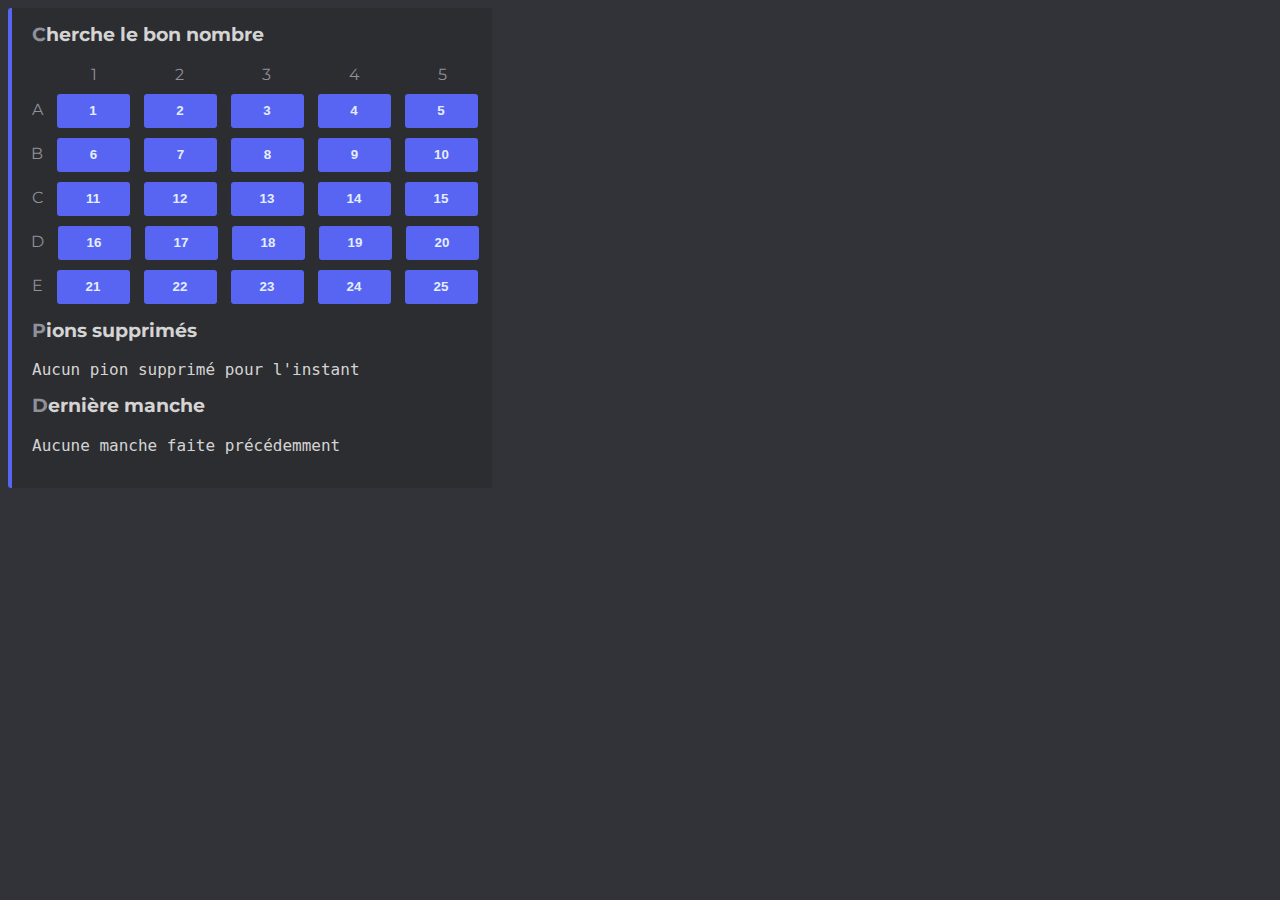
<file: index.html>
<!DOCTYPE html>
<html lang="en">
<head>
    <meta charset="UTF-8">
    <meta http-equiv="X-UA-Compatible" content="IE=edge">
    <meta name="viewport" content="width=device-width, initial-scale=1.0">
    <link rel="stylesheet" href="style.css">
    <title>Document</title>
</head>
<body>
    <div class="maincontainer">
        <h3><span>C</span>herche le bon nombre</h3><br>
        <div class="center">
        <span class="container"><span>1</span> <span>2</span> <span>3</span> <span>4</span> <span>5</span></span><br>
        <span class="index2">A</span> 
        <button class="a1" id="a1">1</button>
        <button class="a2" id="a2">2</button>
        <button class="a3" id="a3">3</button>
        <button class="a4" id="a4">4</button>
        <button class="a5" id="a5">5</button>
        <br>
        <span class="index2">B</span> 
        <button class="b1" id="b1">6</button>
        <button class="b2" id="b2">7</button>
        <button class="b3" id="b3">8</button>
        <button class="b4" id="b4">9</button>
        <button class="b5" id="b5">10</button>
        <br>
        <span class="index2">C</span> 
        <button class="c1" id="c1">11</button>
        <button class="c2" id="c2">12</button>
        <button class="c3" id="c3">13</button>
        <button class="c4" id="c4">14</button>
        <button class="c5" id="c5">15</button>
        <br>
        <span class="index2">D</span> 
        <button class="d1" id="d1">16</button>
        <button class="d2" id="d2">17</button>
        <button class="d3" id="d3">18</button>
        <button class="d4" id="d4">19</button>
        <button class="d5" id="d5">20</button>
        <br>
        <span class="index2">E</span> 
        <button class="e1" id="e1">21</button>
        <button class="e2" id="e2">22</button>
        <button class="e3" id="e3">23</button>
        <button class="e4" id="e4">24</button>
        <button class="e5" id="e5">25</button>
    </div>
    <h3><span>P</span>ions supprimés</h3><br>
    <div class="pions">
        <code class="hereskill">
            Aucun pion supprimé pour l'instant
        </code>
    </div><br>
    <h3><span>D</span>ernière manche</h3><br>
    <div class="pions">
        <code class="lastwin">
            Aucune manche faite précédemment
        </code>
    </div>
    </div>
    <script src="script.js"></script>
</body>
</html>
</file>
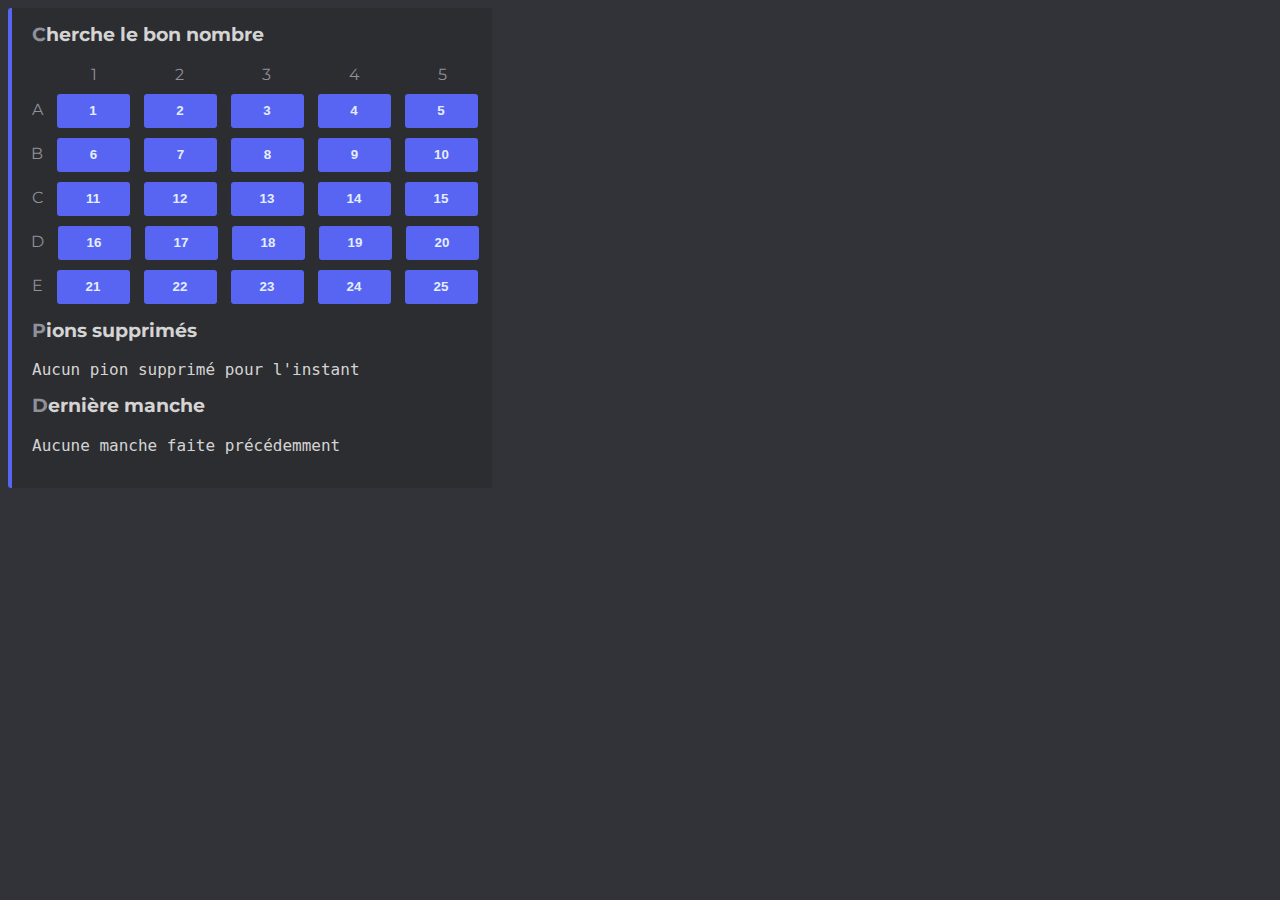
<file: a/index.html>
<!DOCTYPE html>
<html lang="en">
<head>
    <meta charset="UTF-8">
    <meta http-equiv="X-UA-Compatible" content="IE=edge">
    <meta name="viewport" content="width=device-width, initial-scale=1.0">
    <link rel="stylesheet" href="style.css">
    <title>Document</title>
</head>
<body>
    <div class="maincontainer">
        <h3><span>C</span>herche le bon nombre</h3><br>
        <div class="center">
        <span class="container"><span>1</span> <span>2</span> <span>3</span> <span>4</span> <span>5</span></span><br>
        <span class="index2">A</span> 
        <button class="a1" id="a1">1</button>
        <button class="a2" id="a2">2</button>
        <button class="a3" id="a3">3</button>
        <button class="a4" id="a4">4</button>
        <button class="a5" id="a5">5</button>
        <br>
        <span class="index2">B</span> 
        <button class="b1" id="b1">6</button>
        <button class="b2" id="b2">7</button>
        <button class="b3" id="b3">8</button>
        <button class="b4" id="b4">9</button>
        <button class="b5" id="b5">10</button>
        <br>
        <span class="index2">C</span> 
        <button class="c1" id="c1">11</button>
        <button class="c2" id="c2">12</button>
        <button class="c3" id="c3">13</button>
        <button class="c4" id="c4">14</button>
        <button class="c5" id="c5">15</button>
        <br>
        <span class="index2">D</span> 
        <button class="d1" id="d1">16</button>
        <button class="d2" id="d2">17</button>
        <button class="d3" id="d3">18</button>
        <button class="d4" id="d4">19</button>
        <button class="d5" id="d5">20</button>
        <br>
        <span class="index2">E</span> 
        <button class="e1" id="e1">21</button>
        <button class="e2" id="e2">22</button>
        <button class="e3" id="e3">23</button>
        <button class="e4" id="e4">24</button>
        <button class="e5" id="e5">25</button>
    </div>
    <h3><span>P</span>ions supprimés</h3><br>
    <div class="pions">
        <code class="hereskill">
            Aucun pion supprimé pour l'instant
        </code>
    </div><br>
    <h3><span>D</span>ernière manche</h3><br>
    <div class="pions">
        <code class="lastwin">
            Aucune manche faite précédemment
        </code>
    </div>
    </div>
    <script src="script.js"></script>
</body>
</html>
</file>
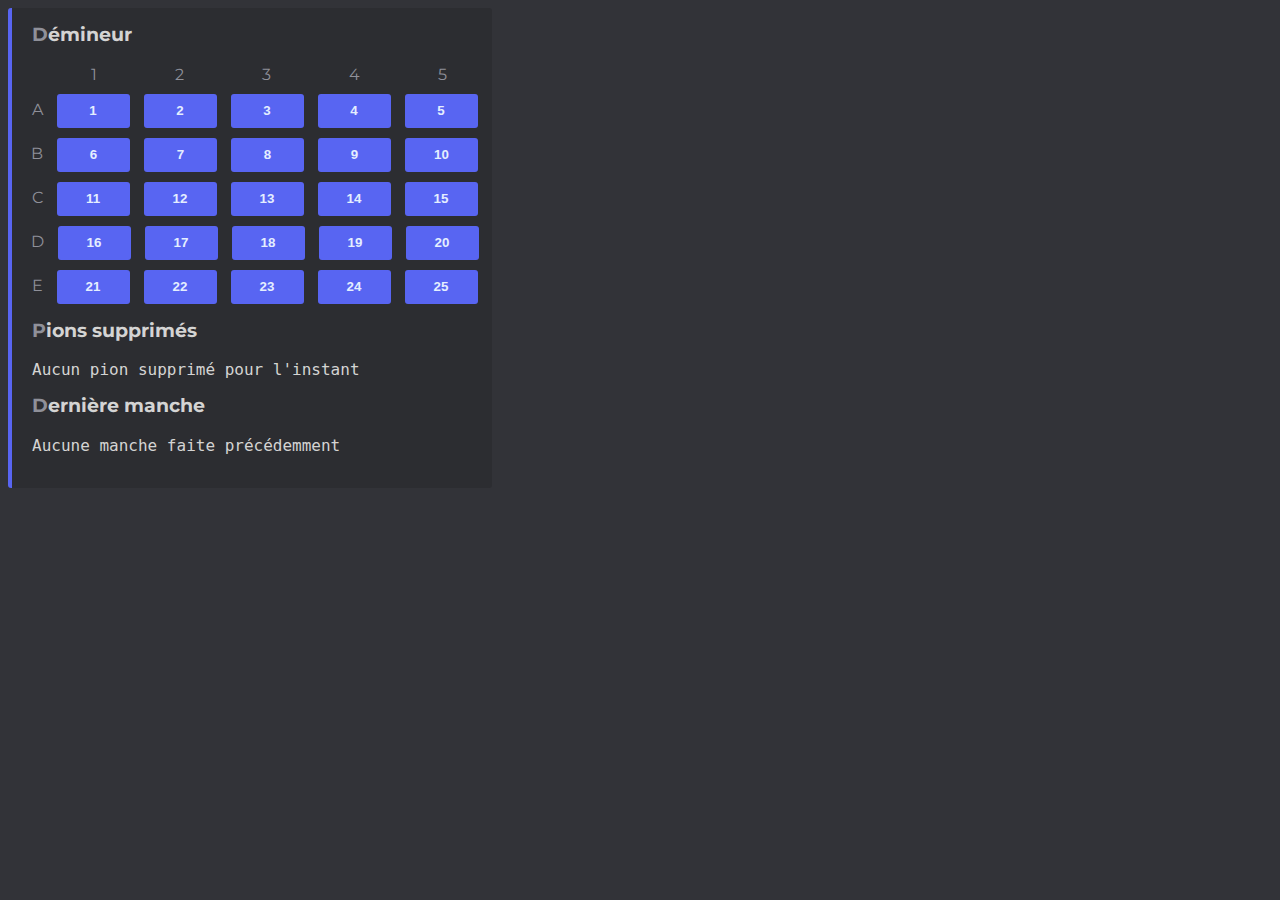
<file: src/index.html>
<!DOCTYPE html>
<html lang="en">
<head>
    <meta charset="UTF-8">
    <meta http-equiv="X-UA-Compatible" content="IE=edge">
    <meta name="viewport" content="width=device-width, initial-scale=1.0">
    <link rel="stylesheet" href="style.css">
    <title>Document</title>
</head>
<body>
    <div class="maincontainer">
        <h3><span>D</span>émineur</h3><br>
        <div class="center">
        <span class="container"><span>1</span> <span>2</span> <span>3</span> <span>4</span> <span>5</span></span><br>
        <span class="index2">A</span> 
        <button class="a1" id="a1">1</button>
        <button class="a2" id="a2">2</button>
        <button class="a3" id="a3">3</button>
        <button class="a4" id="a4">4</button>
        <button class="a5" id="a5">5</button>
        <br>
        <span class="index2">B</span> 
        <button class="b1" id="b1">6</button>
        <button class="b2" id="b2">7</button>
        <button class="b3" id="b3">8</button>
        <button class="b4" id="b4">9</button>
        <button class="b5" id="b5">10</button>
        <br>
        <span class="index2">C</span> 
        <button class="c1" id="c1">11</button>
        <button class="c2" id="c2">12</button>
        <button class="c3" id="c3">13</button>
        <button class="c4" id="c4">14</button>
        <button class="c5" id="c5">15</button>
        <br>
        <span class="index2">D</span> 
        <button class="d1" id="d1">16</button>
        <button class="d2" id="d2">17</button>
        <button class="d3" id="d3">18</button>
        <button class="d4" id="d4">19</button>
        <button class="d5" id="d5">20</button>
        <br>
        <span class="index2">E</span> 
        <button class="e1" id="e1">21</button>
        <button class="e2" id="e2">22</button>
        <button class="e3" id="e3">23</button>
        <button class="e4" id="e4">24</button>
        <button class="e5" id="e5">25</button>
    </div>
    <h3><span>P</span>ions supprimés</h3><br>
    <div class="pions">
        <code class="hereskill">
            Aucun pion supprimé pour l'instant
        </code>
    </div><br>
    <h3><span>D</span>ernière manche</h3><br>
    <div class="pions">
        <code class="lastwin">
            Aucune manche faite précédemment
        </code>
    </div>
    </div>
    <script src="script.js"></script>
</body>
</html>
</file>
<file: style.css>
@import url('https://fonts.googleapis.com/css2?family=Montserrat:wght@600&family=Roboto&display=swap');
:root {
    --danger: #da373c;
    --danger-hover: #a12828;
    --danger-disabled: #85353a;
    --primary: #5865f2;
    --primary-hover: #4752c5;
    --primary-disabled: #434a93;
    --success: #248046;
    --success-hover: #1a6334;
    --success-disabled: #29583d;
    --background: #323338;
    --background-embed: #2c2d31;
    --every-text-color: #d4d4d3;
    --button-text-color: #e4eeff;
    --text-opacity: #8f9099;
}
body {
    background-color: var(--background);
}
button {
    background-color: var(--primary);
    height: 34px;
    width: 73px;
    border: none;
    color: var(--button-text-color);
    border-radius: 3px;
    font-weight: 600;
    transition: 0.4s;
    margin-left: 10px;
    text-align: center;
}
button:hover {
    background-color: var(--primary-hover);
    cursor: pointer;
    transition: 0.3s;
}
button + button {
    margin-left: 10px;
    margin-top: 10px;
}
.maincontainer {
    color: var(--every-text-color);
    font-family: 'Montserrat', sans-serif;
    background-color: var(--background-embed);
    width: 480px;
    height: 480px;
    border-left: 4px solid var(--primary);
    border-radius: 3px;
}
span {
    color: var(--text-opacity);
}
span + span {
    margin-left: 74px;
}
.container {
    margin-left: 33.5px;
}
.index2 {
    margin-left: 5px
}
h3 {
    margin-top: 15px;
    display: inline-block;
    margin-left: 20px;
}
.center {
    text-align: center;
}
.danger {
    background-color: var(--danger)
}
.danger:hover {
    background-color: var(--danger-hover)
}
div + div {
    margin-top: 20px;
}
.secondarycontainer {
    height: 30px;
    width: 300px;
    display: inline-block;
    text-align: center;
    justify-content: center;
    color: var(--every-text-color);
    font-family: 'Montserrat', sans-serif;
    background-color: var(--background-embed);
    border-left: 4px solid var(--primary);
    border-radius: 3px;
}
.pions {
    margin-left: 20px;
    display: inline-block;
}
code {
    font-size:large;
}
.success {
    background-color: var(--success)
}
.success:hover {
    background-color: var(--success-hover)
}
@media screen and (max-width: 492px) {
    .maincontainer {
        width: 460px;
    }
}
</file>
<file: a/style.css>
@import url('https://fonts.googleapis.com/css2?family=Montserrat:wght@600&family=Roboto&display=swap');
:root {
    --danger: #da373c;
    --danger-hover: #a12828;
    --danger-disabled: #85353a;
    --primary: #5865f2;
    --primary-hover: #4752c5;
    --primary-disabled: #434a93;
    --success: #248046;
    --success-hover: #1a6334;
    --success-disabled: #29583d;
    --background: #323338;
    --background-embed: #2c2d31;
    --every-text-color: #d4d4d3;
    --button-text-color: #e4eeff;
    --text-opacity: #8f9099;
}
body {
    background-color: var(--background);
}
button {
    background-color: var(--primary);
    height: 34px;
    width: 73px;
    border: none;
    color: var(--button-text-color);
    border-radius: 3px;
    font-weight: 600;
    transition: 0.4s;
    margin-left: 10px;
    text-align: center;
}
button:hover {
    background-color: var(--primary-hover);
    cursor: pointer;
    transition: 0.3s;
}
button + button {
    margin-left: 10px;
    margin-top: 10px;
}
.maincontainer {
    color: var(--every-text-color);
    font-family: 'Montserrat', sans-serif;
    background-color: var(--background-embed);
    width: 480px;
    height: 480px;
    border-left: 4px solid var(--primary);
    border-radius: 3px;
}
span {
    color: var(--text-opacity);
}
span + span {
    margin-left: 74px;
}
.container {
    margin-left: 33.5px;
}
.index2 {
    margin-left: 5px
}
h3 {
    margin-top: 15px;
    display: inline-block;
    margin-left: 20px;
}
.center {
    text-align: center;
}
.danger {
    background-color: var(--danger)
}
.danger:hover {
    background-color: var(--danger-hover)
}
div + div {
    margin-top: 20px;
}
.secondarycontainer {
    height: 30px;
    width: 300px;
    display: inline-block;
    text-align: center;
    justify-content: center;
    color: var(--every-text-color);
    font-family: 'Montserrat', sans-serif;
    background-color: var(--background-embed);
    border-left: 4px solid var(--primary);
    border-radius: 3px;
}
.pions {
    margin-left: 20px;
    display: inline-block;
}
code {
    font-size:large;
}
.success {
    background-color: var(--success)
}
.success:hover {
    background-color: var(--success-hover)
}
</file>
<file: src/style.css>
@import url('https://fonts.googleapis.com/css2?family=Montserrat:wght@600&family=Roboto&display=swap');
:root {
    --danger: #da373c;
    --danger-hover: #a12828;
    --danger-disabled: #85353a;
    --primary: #5865f2;
    --primary-hover: #4752c5;
    --primary-disabled: #434a93;
    --success: #248046;
    --success-hover: #1a6334;
    --success-disabled: #29583d;
    --background: #323338;
    --background-embed: #2c2d31;
    --every-text-color: #d4d4d3;
    --button-text-color: #e4eeff;
    --text-opacity: #8f9099;
}
body {
    background-color: var(--background);
}
button {
    background-color: var(--primary);
    height: 34px;
    width: 73px;
    border: none;
    color: var(--button-text-color);
    border-radius: 3px;
    font-weight: 600;
    transition: 0.4s;
    margin-left: 10px;
    text-align: center;
}
button:hover {
    background-color: var(--primary-hover);
    cursor: pointer;
    transition: 0.3s;
}
button + button {
    margin-left: 10px;
    margin-top: 10px;
}
.maincontainer {
    color: var(--every-text-color);
    font-family: 'Montserrat', sans-serif;
    background-color: var(--background-embed);
    width: 480px;
    height: 480px;
    border-left: 4px solid var(--primary);
    border-radius: 3px;
}
span {
    color: var(--text-opacity);
}
span + span {
    margin-left: 74px;
}
.container {
    margin-left: 33.5px;
}
.index2 {
    margin-left: 5px
}
h3 {
    margin-top: 15px;
    display: inline-block;
    margin-left: 20px;
}
.center {
    text-align: center;
}
.danger {
    background-color: var(--danger)
}
.danger:hover {
    background-color: var(--danger-hover)
}
div + div {
    margin-top: 20px;
}
.secondarycontainer {
    height: 30px;
    width: 300px;
    display: inline-block;
    text-align: center;
    justify-content: center;
    color: var(--every-text-color);
    font-family: 'Montserrat', sans-serif;
    background-color: var(--background-embed);
    border-left: 4px solid var(--primary);
    border-radius: 3px;
}
.pions {
    margin-left: 20px;
    display: inline-block;
}
code {
    font-size:large;
}
.success {
    background-color: var(--success)
}
.success:hover {
    background-color: var(--success-hover)
}
</file>
